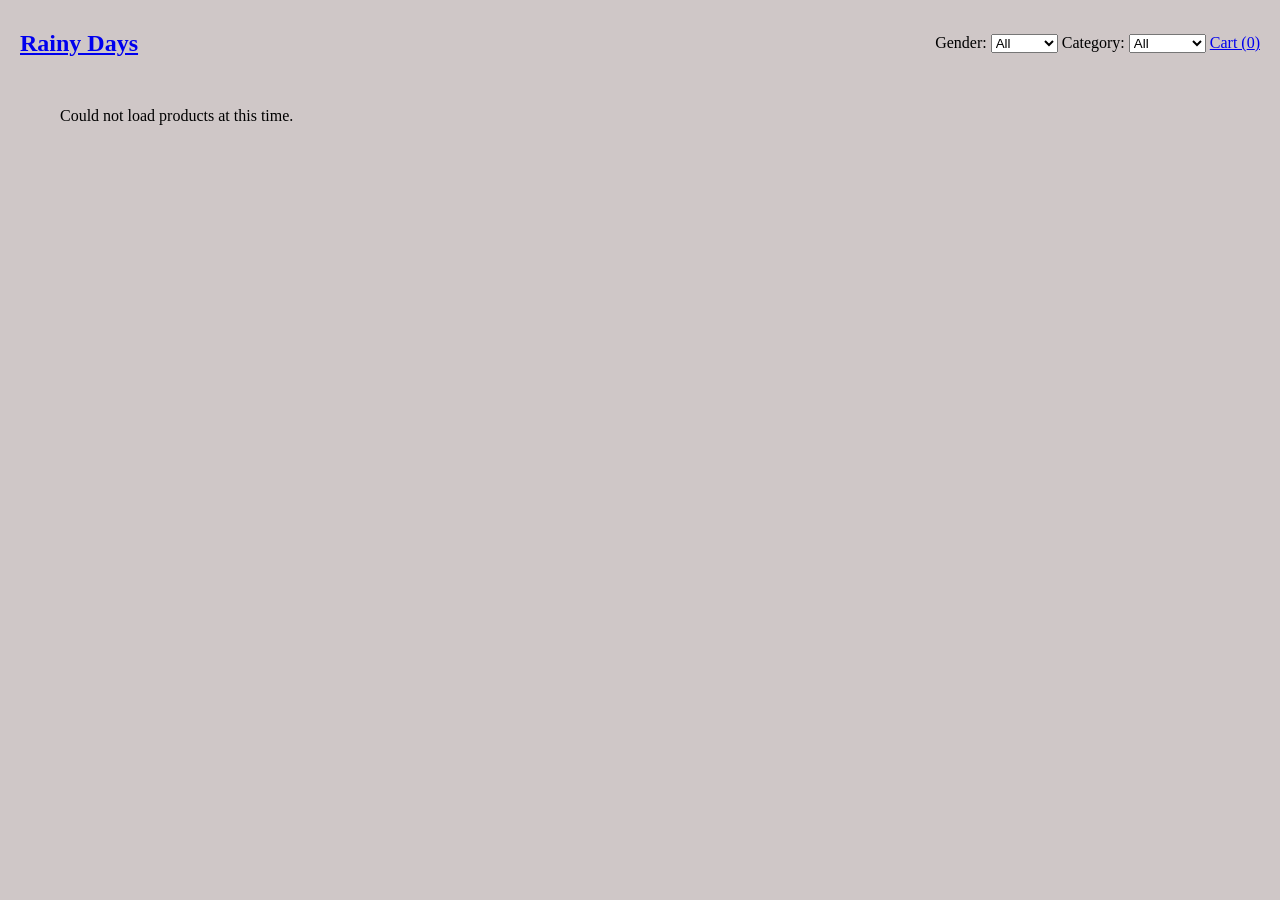
<file: index.html>
<!doctype html>
<html lang="en">
	<head>
		<meta charset="UTF-8" />
		<meta
			name="viewport"
			content="width=device-width, initial-scale=1.0" />
		<title>Rainy Days Store</title>
		<link rel="stylesheet" href="/css/styles.css" />
	</head>
	<body>
		<header>
			<nav class="nav">
				<h1><a href="./index.html">Rainy Days</a></h1>
				<div class="filter-group">
					<label for="gender">Gender:</label>
					<select id="gender">
						<option value="all">All</option>
						<option value="male">Male</option>
						<option value="female">Female</option>
						<option value="unisex">Unisex</option>
					</select>
					<label for="category">Category:</label>
					<select id="category">
						<option value="all">All</option>
						<option value="outdoors">Outdoors</option>
						<option value="training">Training</option>
					</select>
					<i class="fa-solid fa-cart-shopping"></i
					><a href="/views/checkout/index.html"
						>Cart (<span id="cart-count">0</span>)</a
					>
				</div>
			</nav>
		</header>
		<main>
			<div id="container" class="container"></div>
		</main>
		<script src="/js/pages/checkout.js"></script>
		<script src="/js/pages/home.js"></script>
	</body>
</html>
</file>
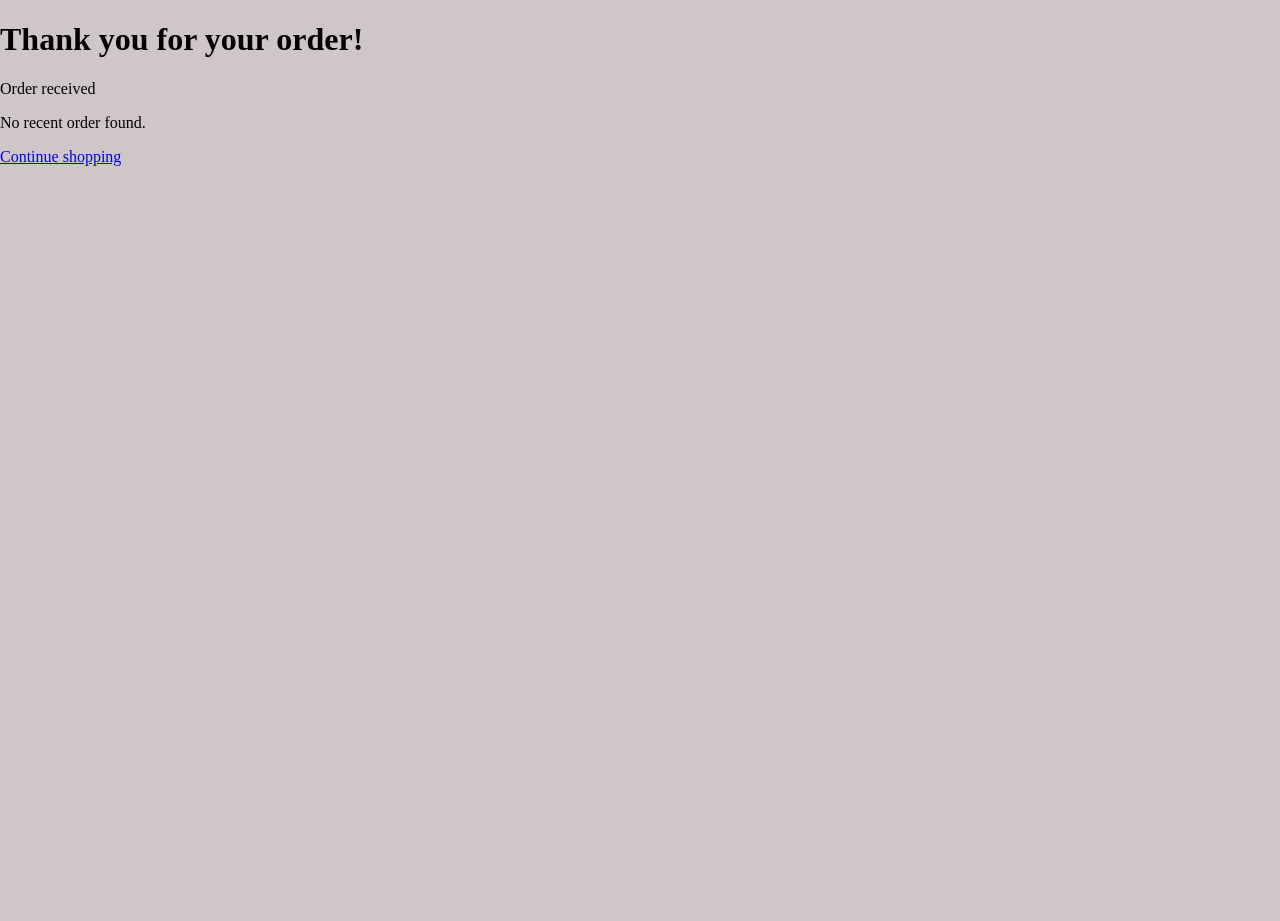
<file: views/confirmation/index.html>
<!doctype html>
<html lang="en">
	<head>
		<meta charset="UTF-8" />
		<meta
			name="viewport"
			content="width=device-width, initial-scale=1.0" />
		<link rel="stylesheet" href="/css/styles.css" />
		<script src="/js/pages/confirmation.js" defer></script>
		<title>Rainy Days Confirmation</title>
	</head>
	<body>
		<h1>Thank you for your order!</h1>
		<p id="order-id"></p>
		<div id="order-summary"></div>
		<a href="/index.html">Continue shopping</a>
		<script src="/js/pages/confirmation.js" defer></script>
	</body>
</html>
</file>
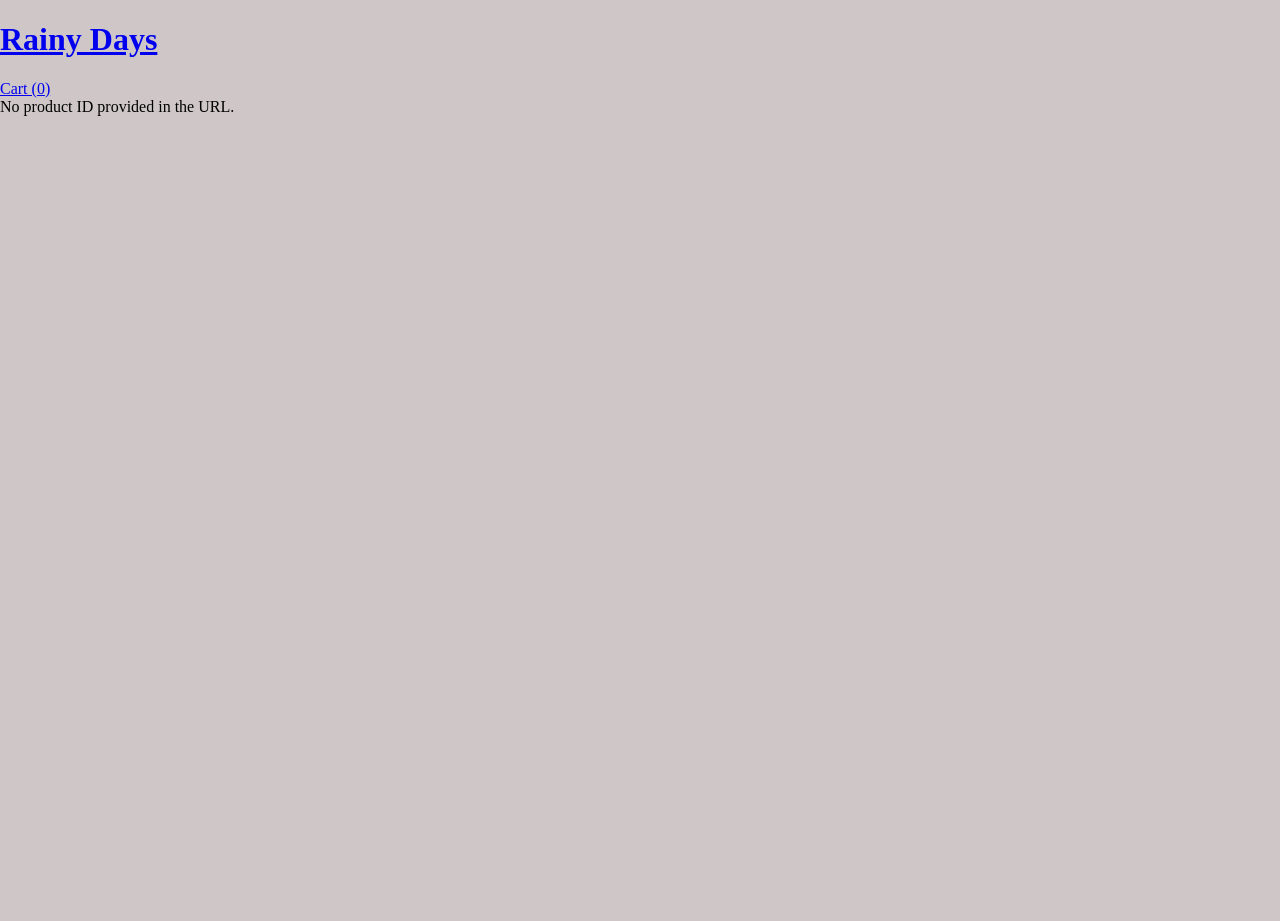
<file: views/product/index.html>
<!doctype html>
<html lang="en">
	<head>
		<meta charset="UTF-8" />
		<meta
			name="viewport"
			content="width=device-width, initial-scale=1.0" />
		<link rel="stylesheet" href="/css/styles.css" />
		<title>Rainy Days Product</title>
	</head>
	<body>
		<header>
			<h1><a href="/index.html">Rainy Days</a></h1>
			<nav>
				<a href="/views/checkout/index.html"
					>Cart (<span id="cart-count">0</span>)</a
				>
			</nav>
		</header>
		<div id="container" class="product-container"></div>
		<script src="/js/pages/checkout.js"></script>
		<script src="/js/pages/product.js"></script>
	</body>
</html>
</file>
<file: css/styles.css>
*, *:before, *:after {
  box-sizing: inherit;
}

body {
  box-sizing: border-box;
  min-height: 100vh;
  margin: 0;
  background: #cfc7c7;
}

.nav {
  display: flex;
  align-items: center;
  justify-content: space-between;
  padding: 10px 20px;
}

.container {
  display: grid;
  gap: 20px;
  max-width: 1200px;
  grid-template-columns: repeat(auto-fill, minmax(250px, 1fr));
  margin: 0 auto;
  padding: 20px;
}

.box {
  background: rgb(97, 132, 97);
  border-radius: 8px ;
  overflow: hidden;
  transition: transform 0.5s ease;
}

.box:hover {
  transform: translateY(-5px);
}

.box-image {
  width: 100%;
  height: 200px;
  object-fit: cover;
}

.box-content {
  padding: 16px;
}

.box-title {
  margin: 0;
  margin-bottom: 10px;
  font-size: 2rem;
  color: #fff;
}

.box-price {
  font-size: 1.1rem;
  font-weight: bold;
  color: #fff; 
}

.product-image {
  width: 100%;
  max-width: 400px;
  height: auto;
  display: block;
  margin: 0 auto;
  border-radius: 8px;
  object-fit: contain;
}

.product-details {
  display: flex;
  align-items: flex-start;
  justify-content: center;
  gap: 40px;
  max-width: 1000px;
  margin: 40px auto;
  padding: 20px;
  flex-wrap: wrap;
}

.product-image {
  width: 100%;
  max-width: 400px;
  height: auto;
  border-radius: 8px;
  object-fit: contain;
  flex-shrink: 0;
}

.product-info {
  flex: 1;
  min-width: 250px;
}

.product-info button {
  margin-right: 20px;
}

.product-title {
  font-size: 2rem;
  margin-bottom: 10px;
}

.product-description {
  font-size: 1rem;
  line-height: 1.5;
  margin-bottom: 15px;
}

.product-price {
  font-size: 1.3rem;
  font-weight: bold;
  margin-bottom: 20px;
}

.back-link {
  display: inline-block;
  margin-top: 10px;
  color: #2d612d;
  text-decoration: none;
}

button {
  padding: 10px 20px;
  background-color: #2d612d;
  color: white;
  border: none;
  border-radius: 5px;
  cursor: pointer;
}

button:hover {
  opacity: 0.7;
}

.cart-row { 
  display:flex;
  align-items:center;
  gap:10px; padding:8px 0;
  border-bottom:1px solid #eee;
}

.cart-thumb {
  width: 70px;
  height: 70px;
  object-fit: cover;
  border-radius: 8px;
}

#cart-list img {
  width: 70px;
  height: 70px;
  object-fit: cover;
}

.cart-title {
  flex:1;
}

.cart-price {
  width:120px;
  text-align:right;
}

.cart-qty {
  width:70px;
}
</file>
